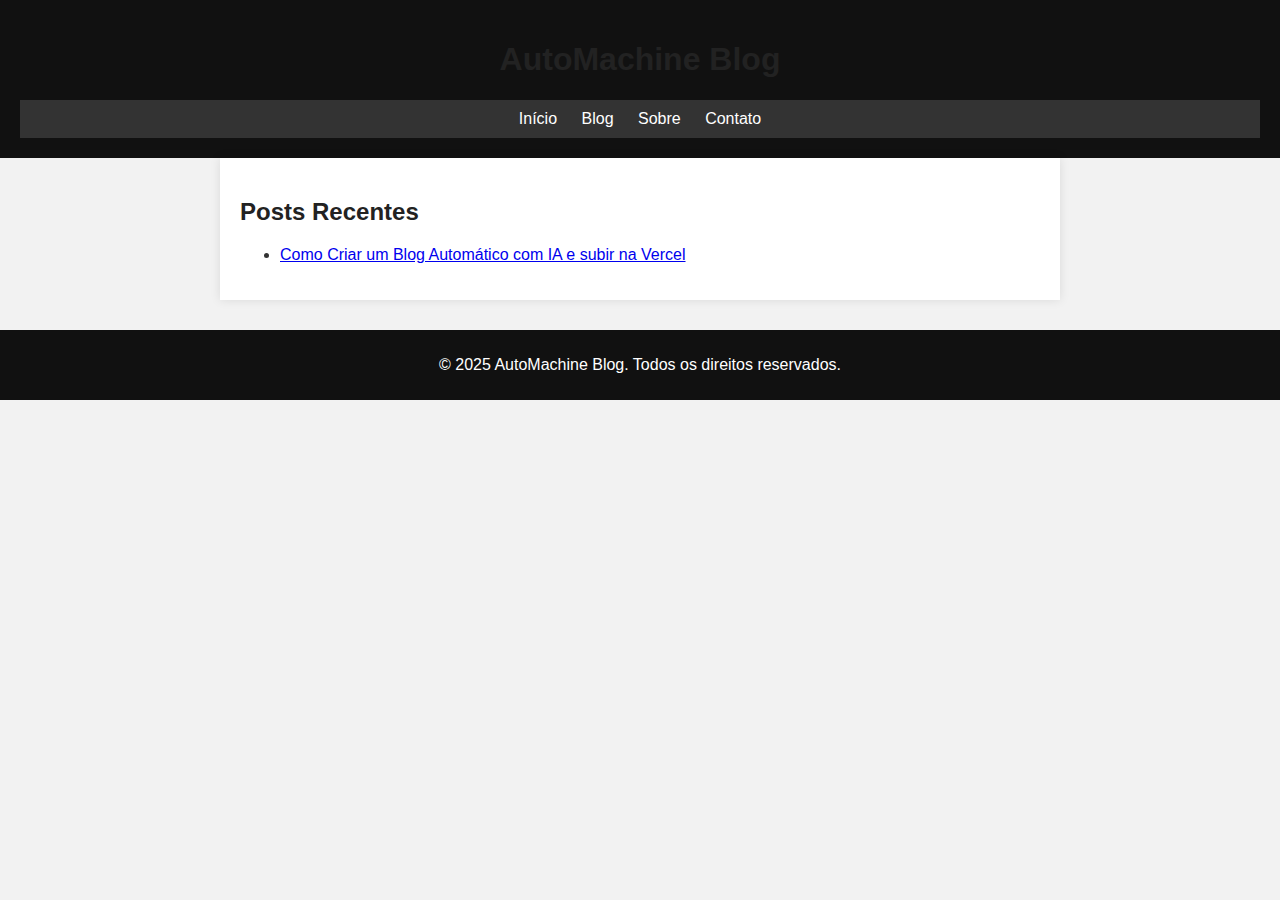
<file: automachine/index.html>
<!DOCTYPE html>
<html lang="pt-br">
<head>
  <meta charset="UTF-8" />
  <meta name="viewport" content="width=device-width, initial-scale=1" />
  <meta name="description" content="AutoMachine Blog - Automação, IA e produtividade prática" />
  <title>AutoMachine Blog</title>
  <link rel="stylesheet" href="style.css" />
</head>
<body>
  <header>
    <h1>AutoMachine Blog</h1>
    <nav>
      <a href="index.html">Início</a>
      <a href="post1.html">Blog</a>
      <a href="sobre.html">Sobre</a>
      <a href="contato.html">Contato</a>
    </nav>
  </header>

  <main>
    <section>
      <h2>Posts Recentes</h2>
      <ul>
        <li><a href="post1.html">Como Criar um Blog Automático com IA e subir na Vercel</a></li>
      </ul>
    </section>
  </main>

  <footer>
    <p>&copy; 2025 AutoMachine Blog. Todos os direitos reservados.</p>
  </footer>
</body>
</html>
</file>
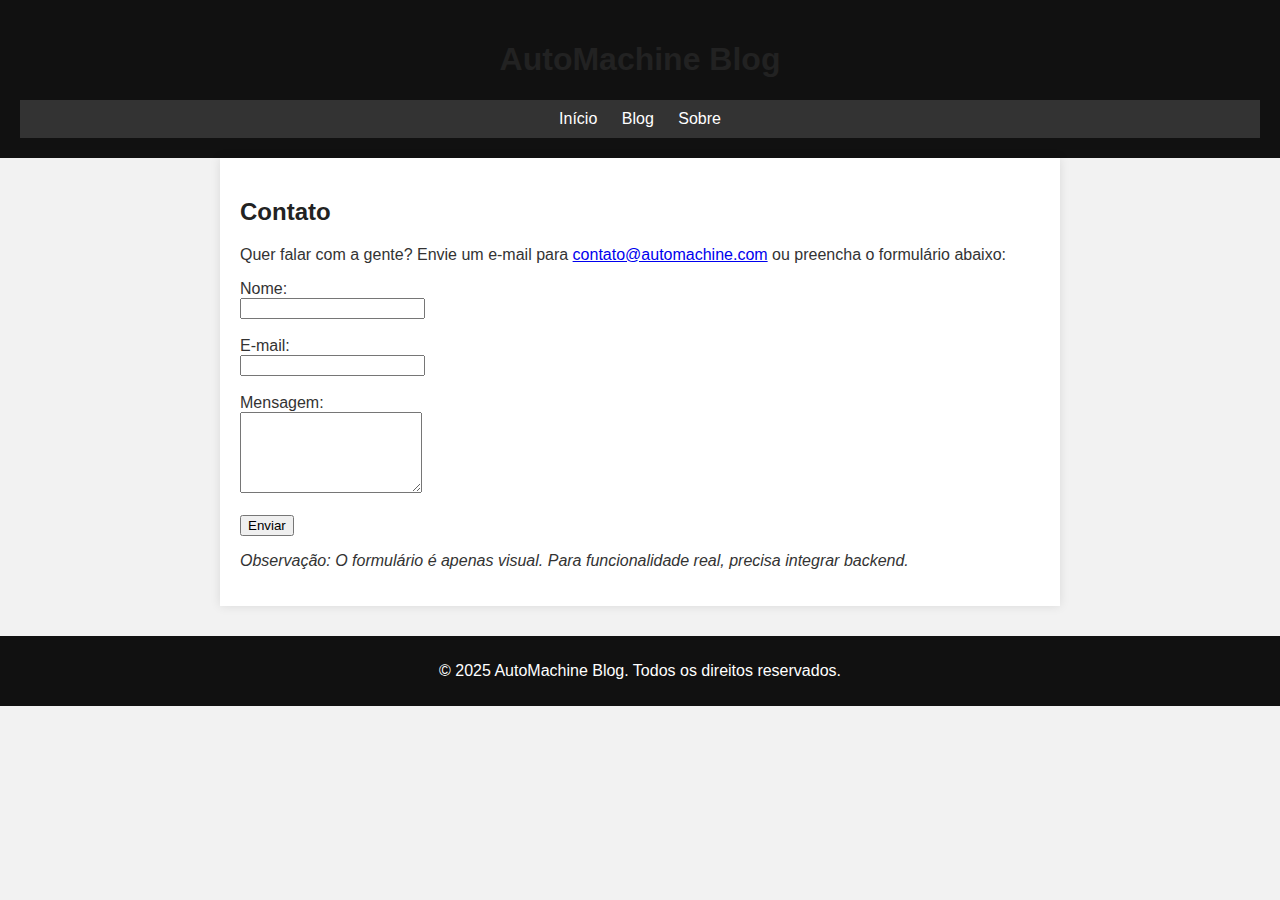
<file: automachine/contato.html>
<!DOCTYPE html>
<html lang="pt-br">
<head>
  <meta charset="UTF-8" />
  <meta name="viewport" content="width=device-width, initial-scale=1" />
  <meta name="description" content="Contato - AutoMachine Blog" />
  <title>Contato - AutoMachine Blog</title>
  <link rel="stylesheet" href="style.css" />
</head>
<body>
  <header>
    <h1>AutoMachine Blog</h1>
    <nav>
      <a href="index.html">Início</a>
      <a href="post1.html">Blog</a>
      <a href="sobre.html">Sobre</a>
    </nav>
  </header>

  <main>
    <section>
      <h2>Contato</h2>
      <p>Quer falar com a gente? Envie um e-mail para <a href="mailto:contato@automachine.com">contato@automachine.com</a> ou preencha o formulário abaixo:</p>
      <form>
        <label for="name">Nome:</label><br/>
        <input type="text" id="name" name="name" required /><br/><br/>
        
        <label for="email">E-mail:</label><br/>
        <input type="email" id="email" name="email" required /><br/><br/>
        
        <label for="message">Mensagem:</label><br/>
        <textarea id="message" name="message" rows="5" required></textarea><br/><br/>
        
        <button type="submit">Enviar</button>
      </form>
      <p><em>Observação: O formulário é apenas visual. Para funcionalidade real, precisa integrar backend.</em></p>
    </section>
  </main>

  <footer>
    <p>&copy; 2025 AutoMachine Blog. Todos os direitos reservados.</p>
  </footer>
</body>
</html>
</file>
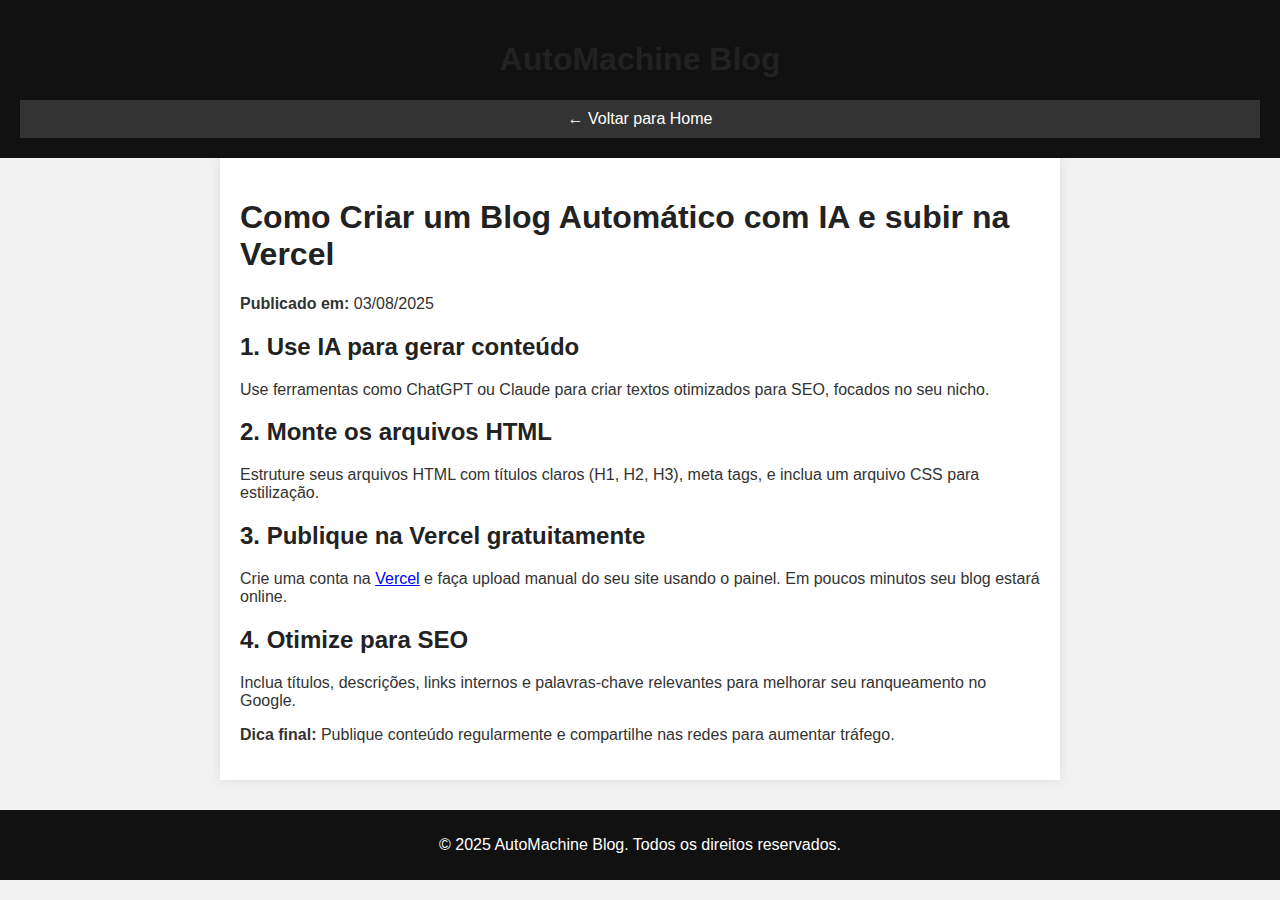
<file: automachine/post1.html>
<!DOCTYPE html>
<html lang="pt-br">
<head>
  <meta charset="UTF-8" />
  <meta name="viewport" content="width=device-width, initial-scale=1" />
  <meta name="description" content="Tutorial: Como criar um blog automático usando IA e subir na Vercel." />
  <title>Criar Blog Automático com IA - AutoMachine Blog</title>
  <link rel="stylesheet" href="style.css" />
</head>
<body>
  <header>
    <h1>AutoMachine Blog</h1>
    <nav>
      <a href="index.html">← Voltar para Home</a>
    </nav>
  </header>

  <main>
    <article>
      <h1>Como Criar um Blog Automático com IA e subir na Vercel</h1>
      <p><strong>Publicado em:</strong> 03/08/2025</p>

      <h2>1. Use IA para gerar conteúdo</h2>
      <p>Use ferramentas como ChatGPT ou Claude para criar textos otimizados para SEO, focados no seu nicho.</p>

      <h2>2. Monte os arquivos HTML</h2>
      <p>Estruture seus arquivos HTML com títulos claros (H1, H2, H3), meta tags, e inclua um arquivo CSS para estilização.</p>

      <h2>3. Publique na Vercel gratuitamente</h2>
      <p>Crie uma conta na <a href="https://vercel.com" target="_blank" rel="noopener">Vercel</a> e faça upload manual do seu site usando o painel. Em poucos minutos seu blog estará online.</p>

      <h2>4. Otimize para SEO</h2>
      <p>Inclua títulos, descrições, links internos e palavras-chave relevantes para melhorar seu ranqueamento no Google.</p>

      <p><strong>Dica final:</strong> Publique conteúdo regularmente e compartilhe nas redes para aumentar tráfego.</p>
    </article>
  </main>

  <footer>
    <p>&copy; 2025 AutoMachine Blog. Todos os direitos reservados.</p>
  </footer>
</body>
</html>
</file>
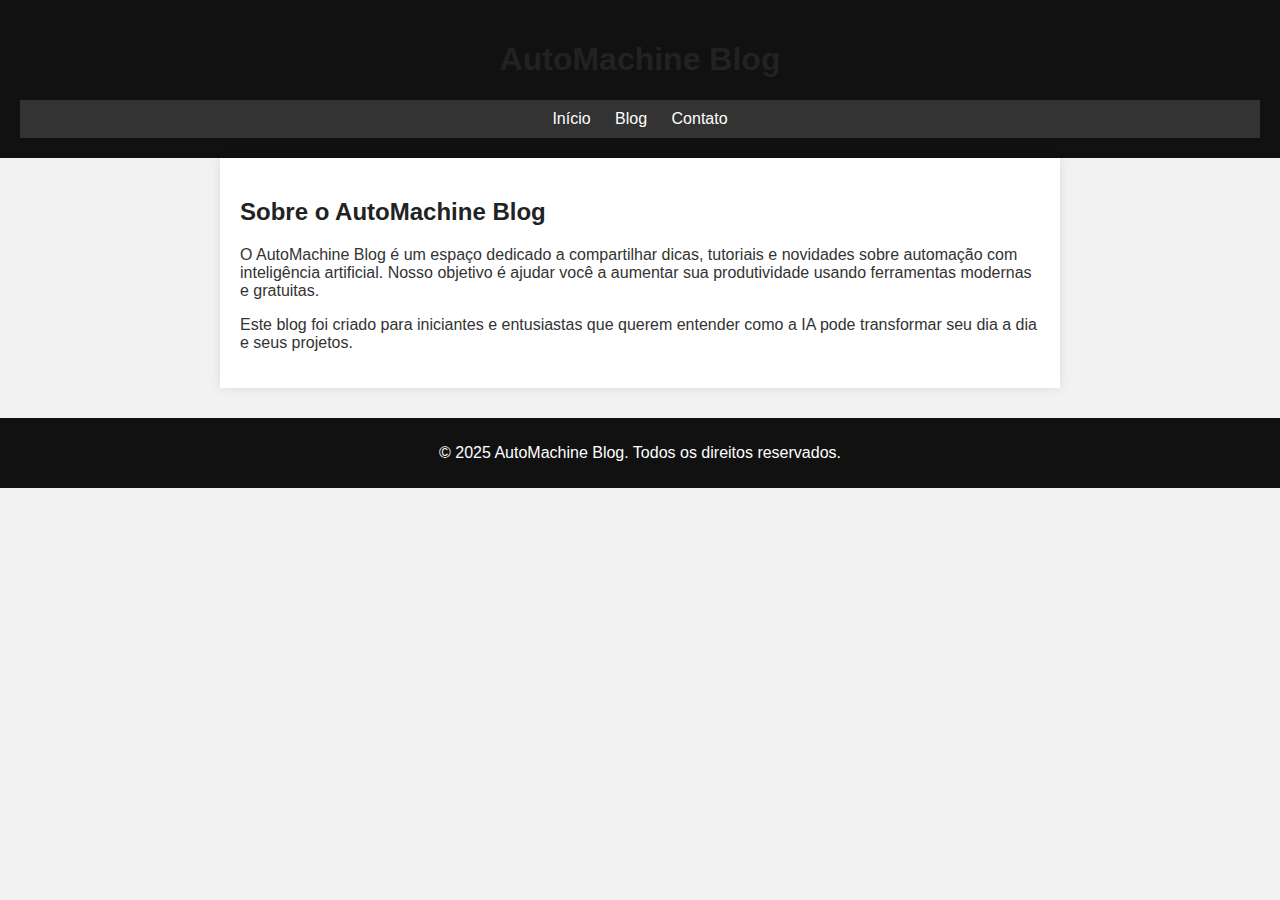
<file: automachine/sobre.html>
<!DOCTYPE html>
<html lang="pt-br">
<head>
  <meta charset="UTF-8" />
  <meta name="viewport" content="width=device-width, initial-scale=1" />
  <meta name="description" content="Sobre o AutoMachine Blog - Automação e IA para facilitar sua vida." />
  <title>Sobre - AutoMachine Blog</title>
  <link rel="stylesheet" href="style.css" />
</head>
<body>
  <header>
    <h1>AutoMachine Blog</h1>
    <nav>
      <a href="index.html">Início</a>
      <a href="post1.html">Blog</a>
      <a href="contato.html">Contato</a>
    </nav>
  </header>

  <main>
    <section>
      <h2>Sobre o AutoMachine Blog</h2>
      <p>O AutoMachine Blog é um espaço dedicado a compartilhar dicas, tutoriais e novidades sobre automação com inteligência artificial. Nosso objetivo é ajudar você a aumentar sua produtividade usando ferramentas modernas e gratuitas.</p>
      <p>Este blog foi criado para iniciantes e entusiastas que querem entender como a IA pode transformar seu dia a dia e seus projetos.</p>
    </section>
  </main>

  <footer>
    <p>&copy; 2025 AutoMachine Blog. Todos os direitos reservados.</p>
  </footer>
</body>
</html>
</file>
<file: automachine/style.css>
body {
  font-family: Arial, sans-serif;
  margin: 0;
  padding: 0;
  background: #f2f2f2;
  color: #333;
}

header {
  background: #111;
  color: white;
  padding: 20px;
  text-align: center;
}

nav {
  background: #333;
  padding: 10px;
  text-align: center;
}

nav a {
  color: white;
  text-decoration: none;
  margin: 0 10px;
}

main {
  max-width: 800px;
  margin: auto;
  padding: 20px;
  background: white;
  box-shadow: 0 0 10px rgba(0,0,0,0.1);
}

h1, h2, h3 {
  color: #222;
}

footer {
  background: #111;
  color: white;
  text-align: center;
  padding: 10px;
  margin-top: 30px;
}
</file>
